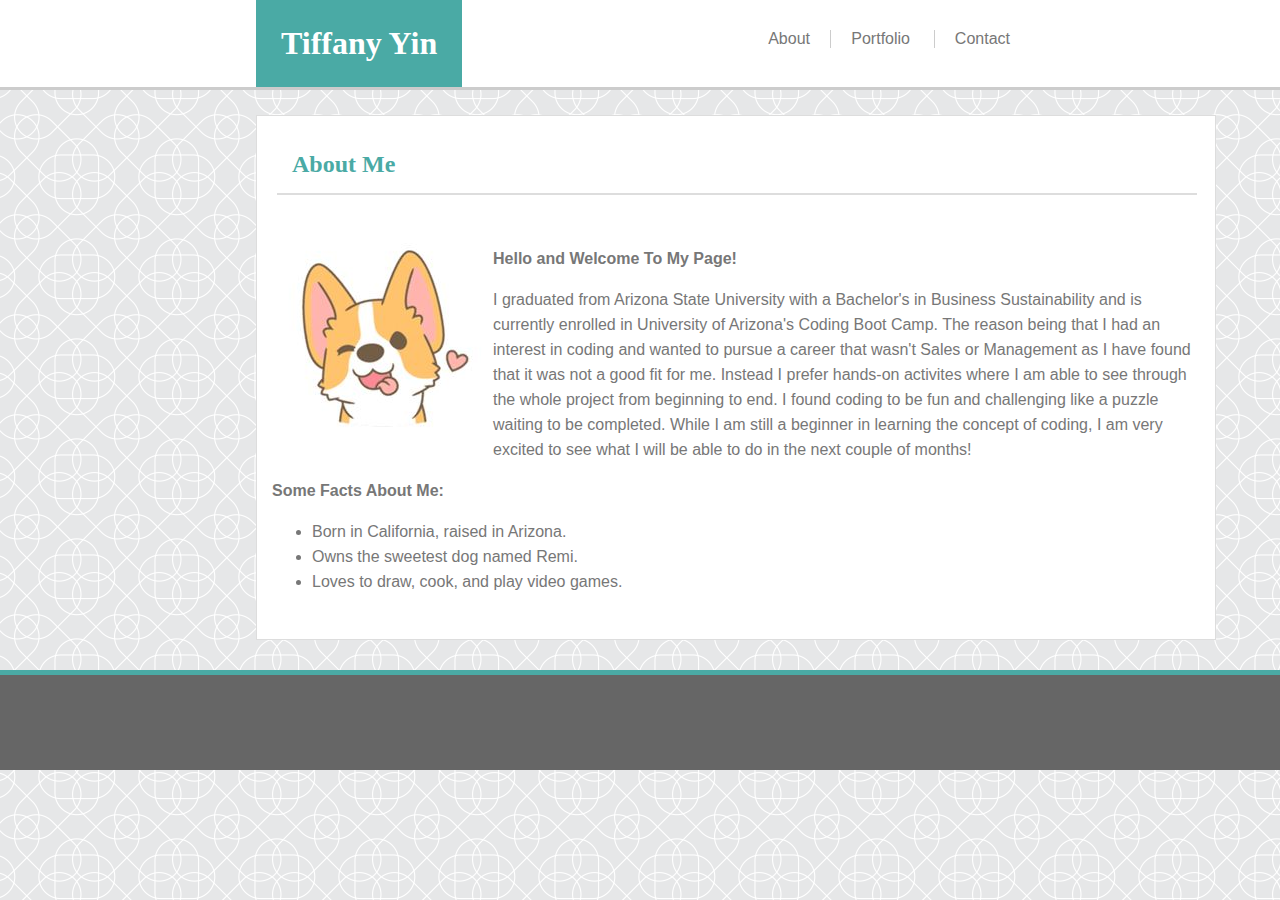
<file: index.html>
<!DOCTYPE html>
<html lang="en">

<head>
    <meta charset="UTF-8">
    <meta name="viewport" content="width=device-width, initial-scale=1.0">
    <meta http-equiv="X-UA-Compatible" content="ie=edge">
    <title>Tiffany Yin's Portfolio</title>

    <link rel="stylesheet" type="text/css" href="css/style.css">
</head>

<body>
    <div>
        <header class="header">

        <h1 class="name">Tiffany Yin</h1>

        <a class="links" href="index.html">About</a>
        <a class="links2" href="portfolio.html">Portfolio</a>
        <a class="links3" href="contact.html">Contact</a>

    <div style="clear:both"></div>

        </header>

    <section class="section1">

        <h2 class="title">About Me</h2>

    <div style="clear:both"></div>

        <img id="bio-image" src="images/corgi-pic.jpg" alt="Placeholder Image">

        <div class="para">
        <p>
            <b>Hello and Welcome To My Page!</b>
        </p>
        <p>
            I graduated from Arizona State University with a Bachelor's in Business Sustainability and is currently enrolled in University of Arizona's Coding Boot Camp. The reason being that I had an interest in coding and wanted to pursue a career that wasn't Sales or Management as I have found that it was not a good fit for me. Instead I prefer hands-on activites where I am able to see through the whole project from beginning to end. I found coding to be fun and challenging like a puzzle waiting to be completed. While I am still a beginner in learning the concept of coding, I am very excited to see what I will be able to do in the next couple of months!
        </p>
        <p>
             <b>Some Facts About Me:</b>
            <ul>
                <li>Born in California, raised in Arizona.</li>
                <li>Owns the sweetest dog named Remi.</li>
                <li>Loves to draw, cook, and play video games.</li>
            </ul>
        </p>
    </div>

    </section>

    <footer></footer>

    </div>
</body>

</html>
</file>
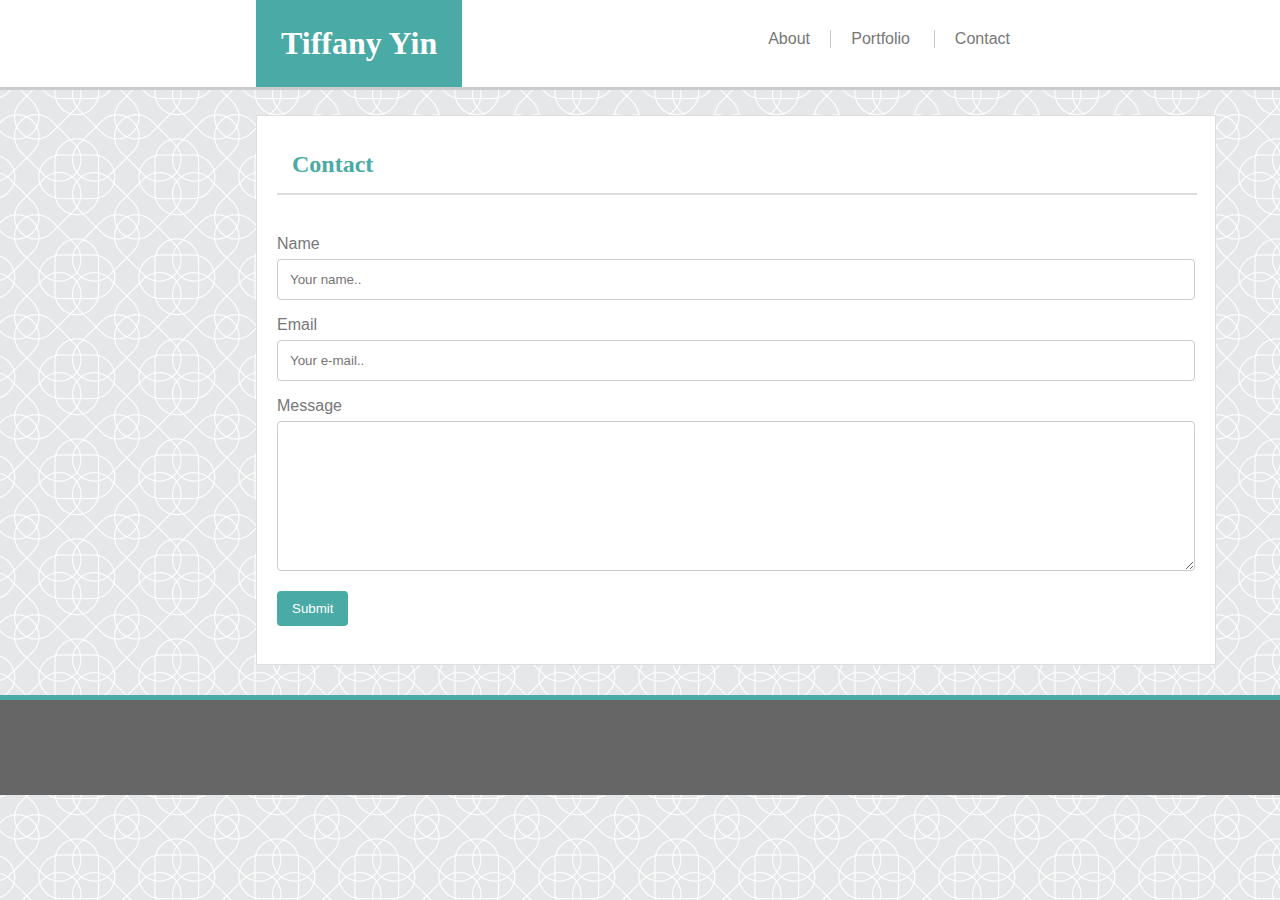
<file: contact.html>
<!DOCTYPE html>
<html lang="en">

<head>
    <meta charset="UTF-8">
    <meta name="viewport" content="width=device-width, initial-scale=1.0">
    <meta http-equiv="X-UA-Compatible" content="ie=edge">
    <title>Contact</title>

    <link rel="stylesheet" type="text/css" href="css/style.css">
    <link rel="stylesheet" type="text/css" href="css/style2.css">
</head>

<body>
    <header class="header">

        <h1 class="name">Tiffany Yin</h1>

        <a class="links" href="index.html">About</a>
        <a class="links2" href="portfolio.html">Portfolio</a>
        <a class="links3" href="contact.html">Contact</a>

        <div style="clear:both"></div>

    </header>

    <section class="section2">

        <h2 class="title">Contact</h2>

        <div style="clear:both"></div>

        <div class="container">
                <form action="/action_page.php">
                  <label for="fname">Name</label>
                  <input type="text" id="fname" name="firstname" placeholder="Your name..">
              
                  <label for="lname">Email</label>
                  <input type="text" id="email" name="email" placeholder="Your e-mail..">
              
                  <label for="subject">Message</label>
                  <textarea id="subject" name="subject" placeholder=" " style="height:150px"></textarea>
              
                  <input type="submit" value="Submit">
                </form>
              </div>

    </section>

    <footer></footer>
</body>

</html>
</file>
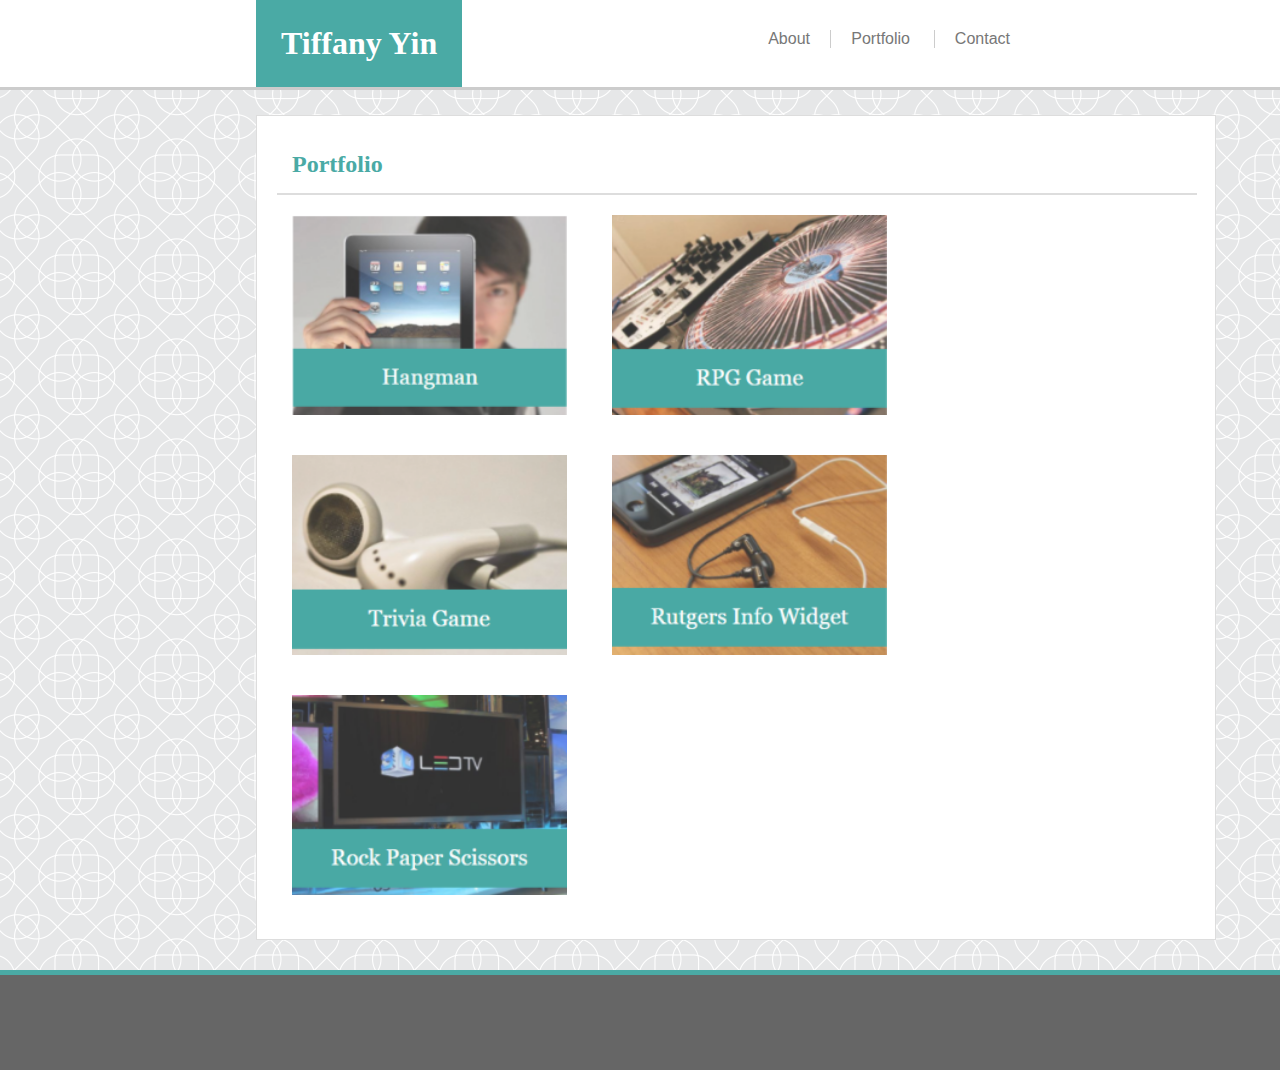
<file: portfolio.html>
<!DOCTYPE html>
<html lang="en">

<head>
    <meta charset="UTF-8">
    <meta name="viewport" content="width=device-width, initial-scale=1.0">
    <meta http-equiv="X-UA-Compatible" content="ie=edge">
    <title>Portfolio</title>

    <link rel="stylesheet" type="text/css" href="css/style.css">
    <link rel="stylesheet" type="text/css" href="css/style3.css">
</head>

<body>
    <header class="header">

        <h1 class="name">Tiffany Yin</h1>

        <a class="links" href="index.html">About</a>
        <a class="links2" href="portfolio.html">Portfolio</a>
        <a class="links3" href="contact.html">Contact</a>

        <div style="clear:both"></div>

    </header>

    <section class="section3">

            <h2 class="title">Portfolio</h2>
    
            <div style="clear:both"></div>
    
        <a id="hangman" href="#"><img src="images/hangman.PNG" alt="Hangman"></a>
        <a id="rpg" href="#"><img src="images/rpg.PNG" alt="RPG Game"></a>
       
        <div style="clear:both"></div>
        <br>
       <br>
        <a id="trivia" href="#"><img src="images/trivia.PNG" alt="Trivia Game"></a>
        <a id="widget" href="#"><img src="images/widget.PNG" alt="Rutgers Info Widget"></a>
        
        <div style="clear:both"></div>
        <br>
        <br>
        <a id="rps" href="#"><img src="images/rps.PNG" alt="Rock Paper Scissors"></a>
    
        </section>

    <footer></footer>
</body>

</html>
</file>
<file: css/style.css>
* {
    box-sizing: border-box; 
}

body {
    margin: auto;
    color: #777777;
    font-family: Arial, Helvetica, sans-serif;
    background-image: url(../images/background.png);
}

.header {
    background-color: #ffffff;
    height: 90px;
    margin-bottom: 25px;
    width: 100%;
    border-bottom: 3px solid #cccccc;
}

.name {
    background-color: #4aaaa5;
    color:  white;
    font-family: Georgia, 'Times New Roman', Times, serif;
    float:  left;
    padding: 25px;
    margin-right: 450px;
    margin-bottom: 25px;
    margin-left: 20%;
    margin-top: 0;
}

.links {
    margin-top: 30px;
    padding-left: 20px;
    padding-right: 20px;
    float: left;
    position: absolute;
    color: #777777;
    right: 450px;
    text-decoration: none;
}

.links2 {
    margin-top: 30px;
    padding-left: 20px;
    padding-right: 20px;
    border-left: 1px solid #cccccc;
    float: left;
    position: absolute;
    color: #777777;
    right: 350px;
    text-decoration: none;
}

.links3 {
    margin-top: 30px;
    padding-left: 20px;
    padding-right: 20px;
    border-left: 1px solid #cccccc;
    float: left;
    position: absolute;
    color: #777777;
    right: 250px;
    text-decoration: none;
}

.title {
    color: #4aaaa5;
    font-family: Georgia, 'Times New Roman', Times, serif;
    float: left;
    margin-left: 20px;
    margin-right: 20px;
    padding: 15px;
    border-bottom: 2px solid #dddddd;
    width: 920px;
}

#bio-image {
    float: left;
    padding-top: 20px;
}

.para {
   margin: auto;
   padding: 15px;
   line-height: 25px;
}

.section1 {
    background-color: #ffffff;
    border: 1px;
    border-color: #dddddd;
    border-style: solid;
    height: 525px;
    width: 960px;
    margin-left: 20%;
    margin-bottom: 30px;
}

footer {
    height: 100px;
    background-color: #666666;
    bottom: 0px;
    position: relative;
    border-top: 5px solid #4aaaa5;
}
</file>
<file: css/style2.css>
input[type=text], select, textarea {
    width: 100%;
    padding: 12px;
    border: 1px solid #ccc;
    border-radius: 4px;
    box-sizing: border-box;
    margin-top: 6px;
    margin-bottom: 16px;
    resize: vertical;
  }
  
  input[type=submit] {
    background-color: #4aaaa5;
    color: white;
    padding: 10px 15px;
    border: none;
    border-radius: 4px;
    cursor: pointer;
  }
  
  input[type=submit]:hover {
    background-color: #4aaaa5;
  }
  
  .container {
    border-radius: 5px;
    padding: 20px;
    
  }

  .section2 {
    background-color: #ffffff;
    border: 1px;
    border-color: #dddddd;
    border-style: solid;
    height: 550px;
    width: 960px;
    margin-left: 20%;
    margin-bottom: 30px;
  }
</file>
<file: css/style3.css>
.section3 {
    background-color: #ffffff;
    border: 1px;
    border-color: #dddddd;
    border-style: solid;
    height: 825px;
    width: 960px;
    margin-left: 20%;
    margin-bottom: 30px;
  }

  #hangman {
      float: left;
      margin-left: 35px;
      margin-right: 10px;
  }

  #rpg {
    float: left;   
    margin-left: 35px;
    margin-right: 10px;
}

#trivia {
    float: left;
    margin-left: 35px;
    margin-right: 10px;
}

#widget {
  float: left;   
  margin-left: 35px;
  margin-right: 10px;
}

#rps {
    float: left;   
    margin-left: 35px;
    margin-right: 10px;
  }

img {
    height: 200px;
    width: 275px;
}
</file>
